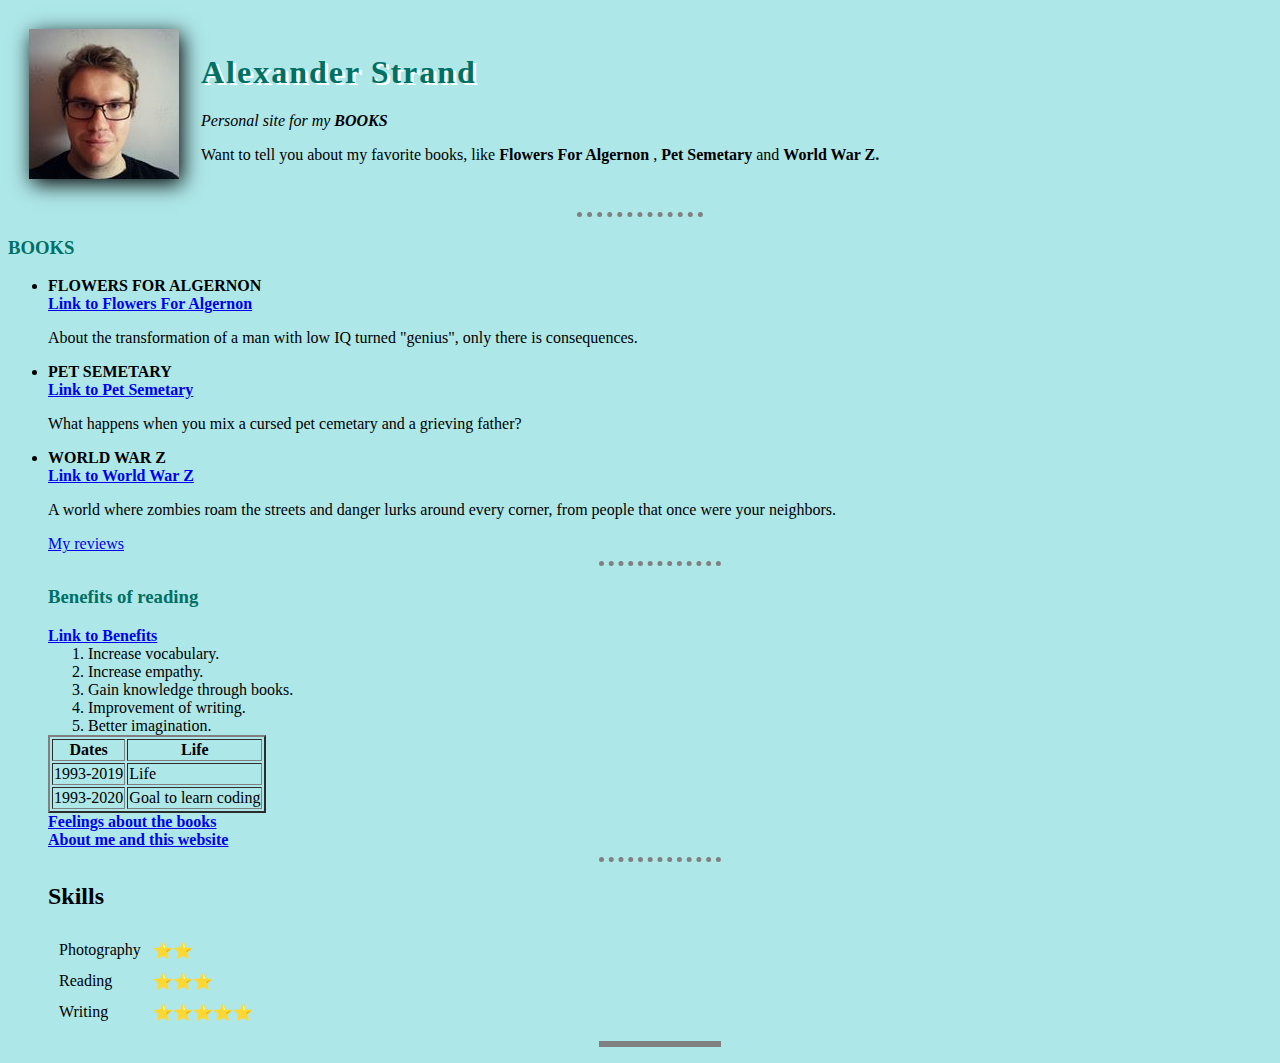
<file: index.html>
<!DOCTYPE html>
<html lang="en" dir="ltr">

<head>
  <meta charset="utf-8">
  <title>Alexander's Book Page</title>
<link rel="stylesheet" href="css/styles.css">

</head>

<body>
  <table cellspacing="20">
    <tr>
      <td><img src="Bronto.jpg" alt="Books"></td>
      <td>
        <h1>Alexander Strand</h1>
        <p><em>Personal site for my <strong>BOOKS</strong></em></p>
        <p>Want to tell you about my favorite books, like <strong>Flowers For Algernon </strong>,<strong> Pet Semetary </strong> and <strong> World War Z. </strong></p>
      </td>
    </tr>
  </table>
  <hr size="3" />
  <h3>BOOKS</h3>
  <ul>
    <li><strong>FLOWERS FOR ALGERNON</strong></li>
    <strong><a href="https://www.bookdepository.com/Flowers-For-Algernon-Daniel-Keyes/9781857989380">Link to Flowers For Algernon</a></strong>
    <p>About the transformation of a man with low IQ turned "genius", only there is consequences.</p>
    <li><strong>PET SEMETARY</strong></li>
    <strong><a href="https://www.bookdepository.com/Pet-Sematary-Stephen-King/9781444708134?ref=grid-view&qid=1563642362307&sr=1-1">Link to Pet Semetary</a></strong>
    <p>What happens when you mix a cursed pet cemetary and a grieving father?
    </p>
    <li><strong>WORLD WAR Z</strong></li>
    <strong><a href="https://www.bookdepository.com/World-War-Z-Max-Brooks/9780307888686?ref=grid-view&qid=1563642460350&sr=1-1">Link to World War Z</a></strong>
    <p>A world where zombies roam the streets and danger lurks around every corner, from people that once were your neighbors.</p>
    <a href="books.html">My reviews</a>
    <hr size="3" </ul> <h3>Benefits of reading</h3>
    <a href="https://www.lifehack.org/articles/lifestyle/10-benefits-reading-why-you-should-read-everyday.html" Download><strong>Link to Benefits</strong></a>
    <ol>
      <li>Increase vocabulary.</li>
      <li>Increase empathy.</li>
      <li>Gain knowledge through books.</li>
      <li>Improvement of writing.</li>
      <li>Better imagination.</li>



    </ol>
    <table border="2">
      <thead>
        <tr>
          <th>Dates</th>
          <th>Life</th>
        </tr>

      </thead>
      <tbody>

      </tbody>
      <tfoot>

      </tfoot>
      <tr>
        <td>1993-2019</td>
        <td>Life</td>
      </tr>
      <tr>
        <td>1993-2020</td>
        <td>Goal to learn coding</td>
      </tr>

    </table>
    <a href="books.html"><strong>Feelings about the books</strong></a>
    <br> <a href="About-me.html"><strong>About me and this website</strong></a>
    <hr size="3" />
    <h2>Skills</h2>
    <table cellspacing="10">
      <tr>
        <td>Photography</td>
        <td>⭐⭐</td>
      <tr>
        <td>Reading</td>
        <td>⭐⭐⭐</td>
      <tr>
        <td>Writing</td>
        <td>⭐⭐⭐⭐⭐</td>

      </tr>
      </tr>
      </tr>
    </table>
    <hr size="3" noshade />




</body>

</html>
</file>
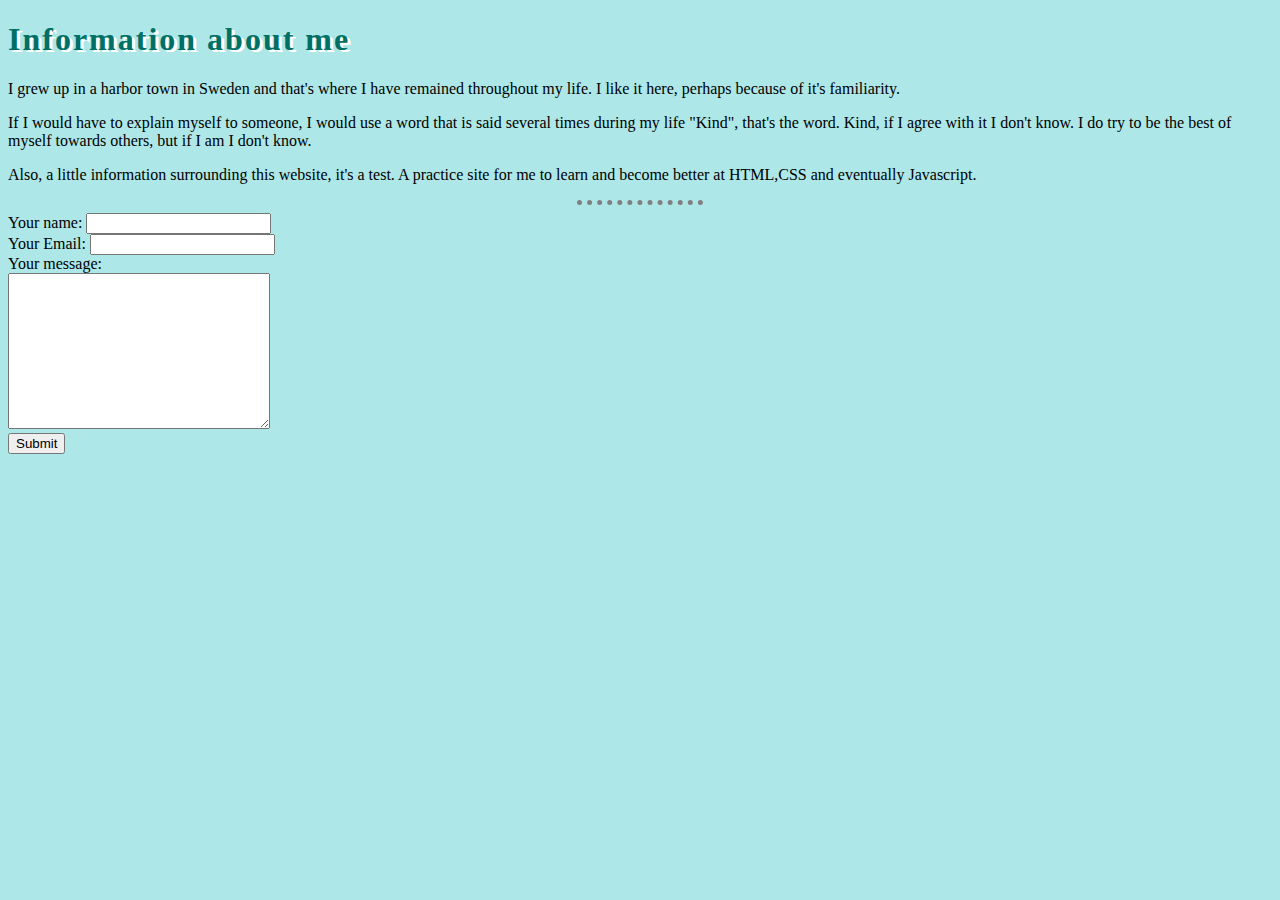
<file: About-me.html>
<!DOCTYPE html>
<html lang="en" dir="ltr">
  <head>
    <meta charset="utf-8">
    <title>About me</title>
    <link rel="stylesheet" href="css/styles.css">
  </head>
  <body>
    <h1>Information about me</h1>
    <p>I grew up in a harbor town in Sweden and that's where I have remained throughout my life. I like it here, perhaps because of it's familiarity.</p>
    <p>If I would have to explain myself to someone, I would use a word that is said several times during my life "Kind", that's the word. Kind, if I agree with it I don't know. I do try to be the best of myself towards others, but if I am I don't know.</p>
    <p>Also, a little information surrounding this website, it's a test. A practice site for me to learn and become better at HTML,CSS and eventually Javascript.</p>
    <hr>
    <form action="mailto:alexanderstrandh@hotmail.com" method="post" enctype="text/plain">
      <label>Your name:</label>
      <input type="text" name="yourName" value=""><br>
      <label>Your Email:</label>
      <input type="email" name="yourEmail" value=""><br>
      <label>Your message:</label><br>
      <textarea name="yourMessage" rows="10" cols="30"></textarea><br>
      <input type="submit" name="">




    </form>




  </body>
</html>
</file>
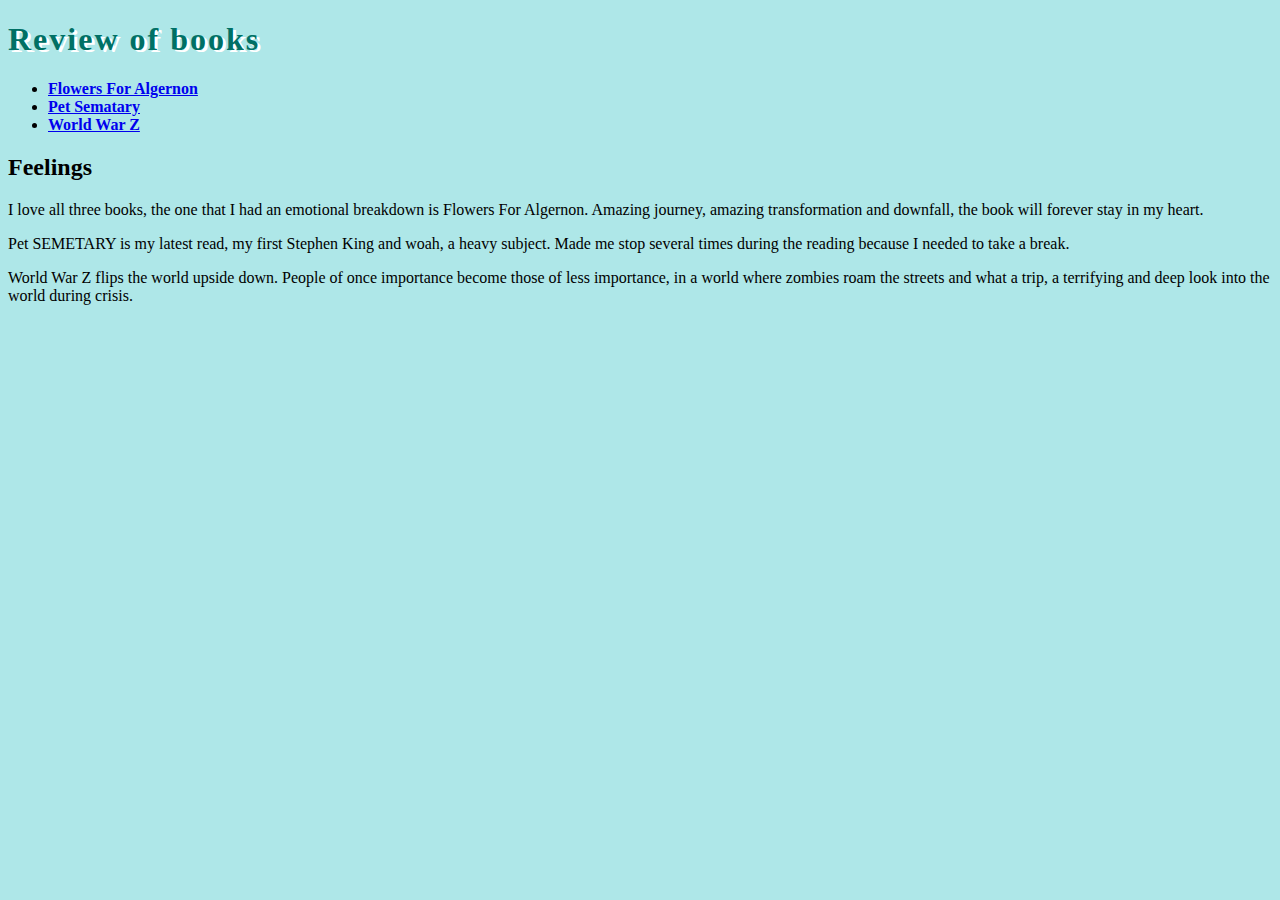
<file: books.html>
<!DOCTYPE html>
<html lang="en" dir="ltr">
  <head>
    <meta charset="utf-8">
    <title>MY BOOKS</title>
    <link rel="stylesheet" href="css/styles.css">
  </head>
  <body>
  <h1>Review of books</h1>
  <ul>
    <li><a href="https://www.youtube.com/watch?v=mcH3v98HJm8"><strong>Flowers For Algernon</strong></a></li>
    <li><a href="https://www.youtube.com/watch?v=M7Q2h9ZiKtE"><strong>Pet Sematary</strong></a></li>
    <li><a href="https://www.youtube.com/watch?v=-6r0nRNaics"><strong>World War Z</strong></a></li>
   </ul>
   <h2>Feelings</h2>
   <p>I love all three books, the one that I had an emotional breakdown is Flowers For Algernon. Amazing journey, amazing transformation and downfall, the book will forever stay in my heart.</p>
   <p>Pet SEMETARY is my latest read, my first Stephen King and woah, a heavy subject. Made me stop several times during the reading because I needed to take a break.</p>
   <p>World War Z flips the world upside down. People of once importance become those of less importance, in a world where zombies roam the streets and what a trip, a terrifying and deep look into the world during crisis.</p>


  </body>
</html>
</file>
<file: css/styles.css>
body {
  background-color:#aee7e8;

}
hr {
border-style: none;
border-top-style: dotted;
border-color: grey;
border-width: 5px;
width: 10%;

}
h1 {
  color:#007065;
  letter-spacing: 2px;
  text-shadow: 3px 2px white;

}
h3 {
  color:#007065;
  
}
img {
  box-shadow: 3px 5px 20px black;
}
</file>
